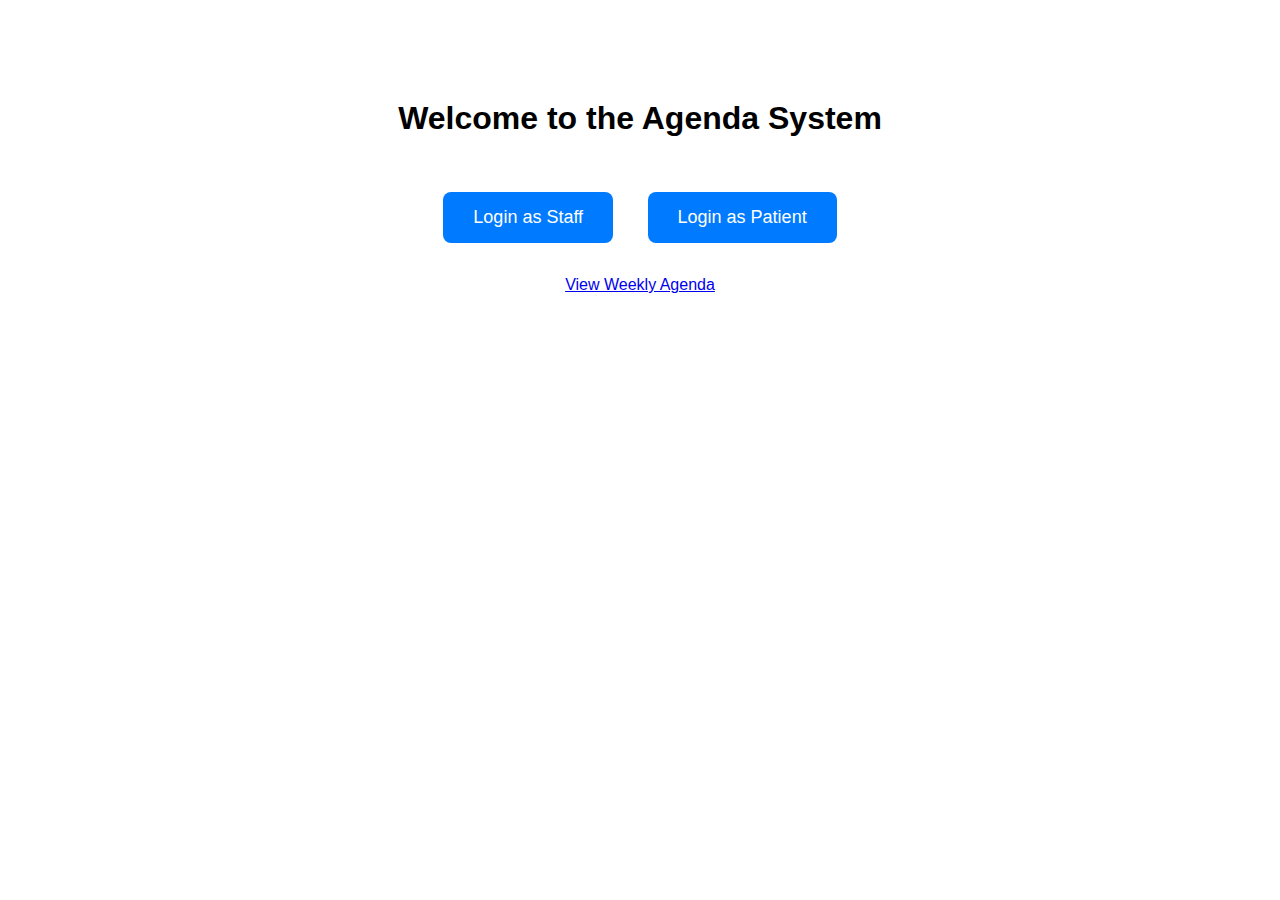
<file: app/templates/home.html>
<!DOCTYPE html>
<html>
<head>
    <title>Welcome</title>
    <style>
        body { font-family: Arial, sans-serif; text-align: center; margin-top: 100px; }
        h1 { margin-bottom: 40px; }
        .btn {
            display: inline-block;
            padding: 15px 30px;
            margin: 15px;
            font-size: 18px;
            color: white;
            background-color: #007BFF;
            border: none;
            border-radius: 8px;
            text-decoration: none;
            transition: background 0.3s;
        }
        .btn:hover {
            background-color: #0056b3;
        }
    </style>
</head>
<body>
    <h1>Welcome to the Agenda System</h1>
    <a href="/staff" class="btn">Login as Staff</a>
    <a href="/patient" class="btn">Login as Patient</a>
    <br><br>
    <a href="/agenda">View Weekly Agenda</a>
</body>
</html>
</file>
